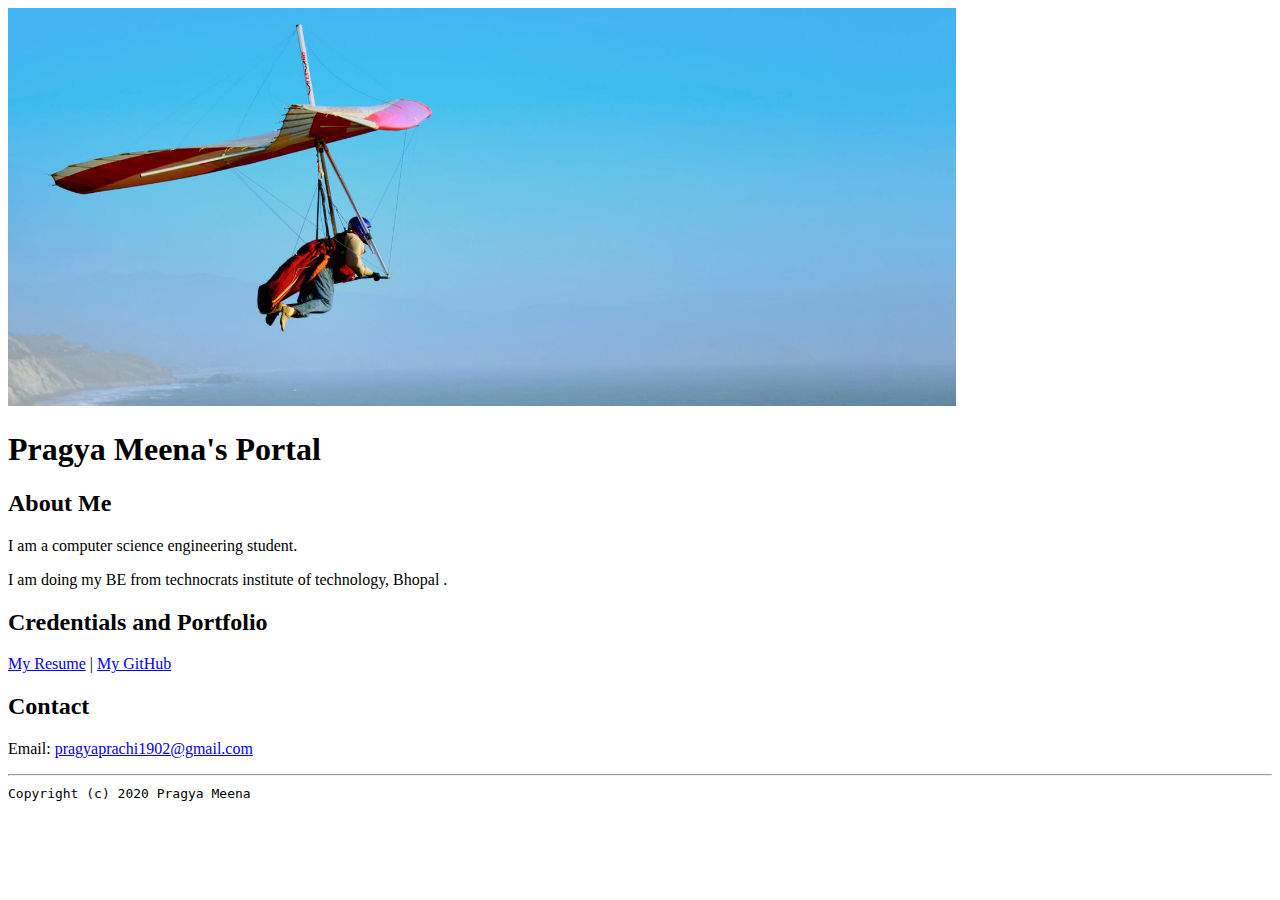
<file: index.html>
<!doctype html>

<!-- this is a comment for human! -->

<html lang="en">

  <header>
<title>Pragya Meena's Portal</title>
<link rel="stylesheet" href="css/master.css"
<link rel="FaviconIon" href="favicon.ico" type="image/x-icon">
<link rel="shortcut" href="favicon.ico" type="image/x-icon">
<meta name="viewport" content="width=device-widthy, initia-scale=1, shrink-to-fit=no"
<meta name="name" content="Pragya Meena's Portal">
<meta name="robots" content="noindex, nofollow">
</header>

  <body>
  <img src="images/banner.jpg" width="75%" alt="banner">
 <h1>Pragya Meena's Portal<h1>
 <h2>About Me</h2>
 <p>I am a computer science engineering student.</p>
 <p>I am doing my BE from technocrats institute of technology, Bhopal .</p>
 <h2>Credentials and Portfolio</h2>

<p><a href="resume.html">My Resume</a> | <a href="https://github.com/Pragyameena"> My GitHub</a></p>
<h2>Contact</h2>

<p>Email: <a href="mailto:pragyaprachi1902@gmail.com">pragyaprachi1902@gmail.com</a></p>
  </body>

  <footer>
  <hr>
  <code>Copyright (c) 2020 Pragya Meena</code>

  </footer>

</html>
</file>
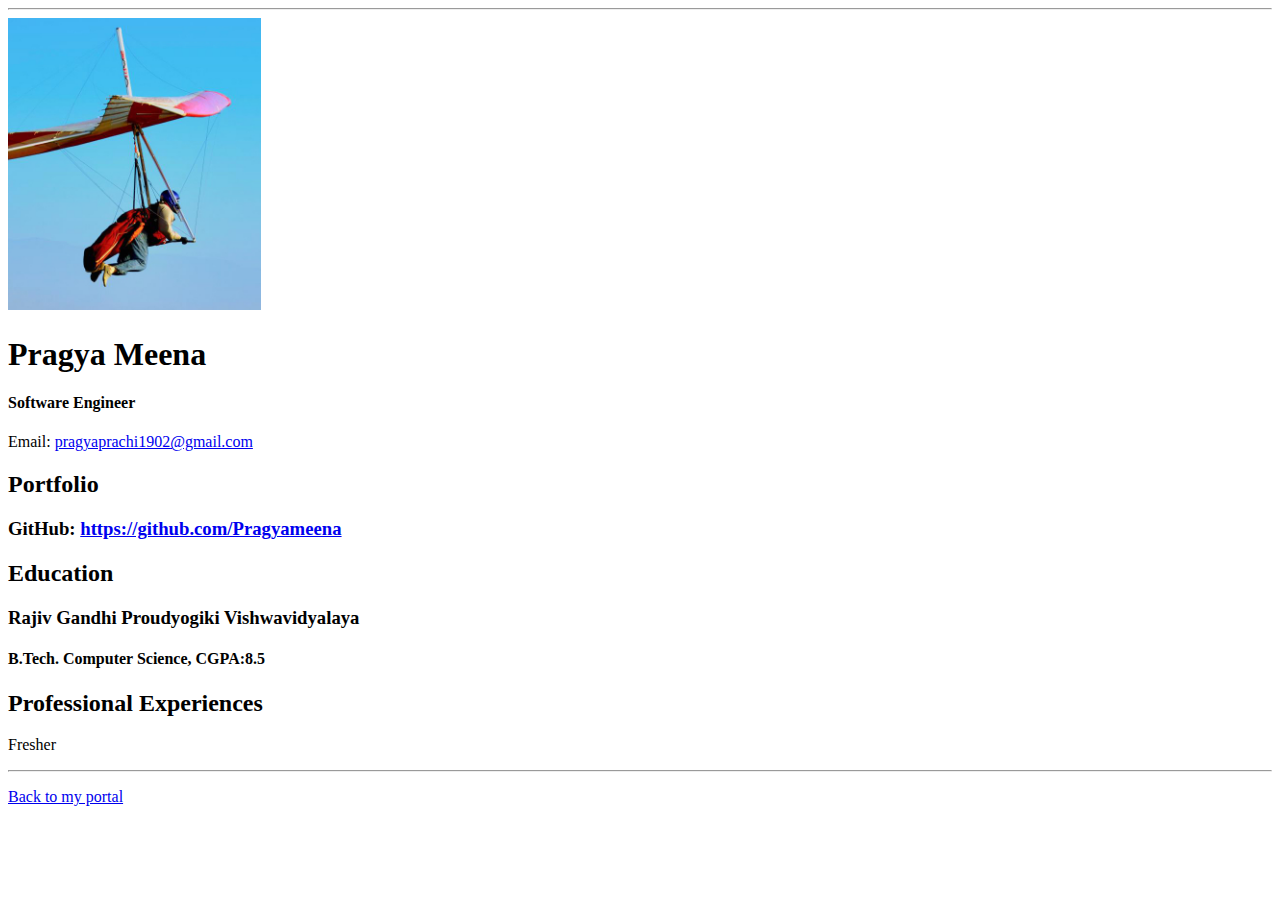
<file: resume.html>
<!doctype html>

<!-- this is a comment for human! -->

<html lang="en">

  <header>
    <title>Pragya Meena's Resume</title>
    <link rel="stylesheet" href="css/master.css"
    <link rel="FaviconIon" href="favicon.ico" type="image/x-icon">
    <link rel="shortcut" href="favicon.ico" type="image/x-icon">
    <meta name="viewport" content="width=device-widthy, initia-scale=1, shrink-to-fit=no"
    <meta name="name" content="Pragya Meena's Portal">
    <meta name="robots" content="noindex, nofollow">
    </header>
  <body>
    <hr>

    <img src="images/headshot.jpg" alt="Pragya Meena's headshot" width="20%">

    <h1>Pragya Meena</h1>
    <h4>Software Engineer</h4>

    <p>Email: <a href="mailt0:pragyaprachi1902@gmail.com" target="_blank"> pragyaprachi1902@gmail.com</a></p>
    <!-- don't post physical address, personal phone number or other personal information on the web! -->

    <h2>Portfolio</h2>
      <h3>GitHub: <a href="https://github.com/Pragyameena" target="_blank">https://github.com/Pragyameena</a></h3>

    <h2>Education</h2>

    <h3>Rajiv Gandhi Proudyogiki Vishwavidyalaya</h3>
    <h4>B.Tech. Computer Science, CGPA:8.5</h4>

    <h2>Professional Experiences</h2>

    <p>Fresher</p>
  </body>

  <footer>
  <hr>
  <p><a href="index.html">Back to my portal</a><p>
  </footer>

</html>
</file>
